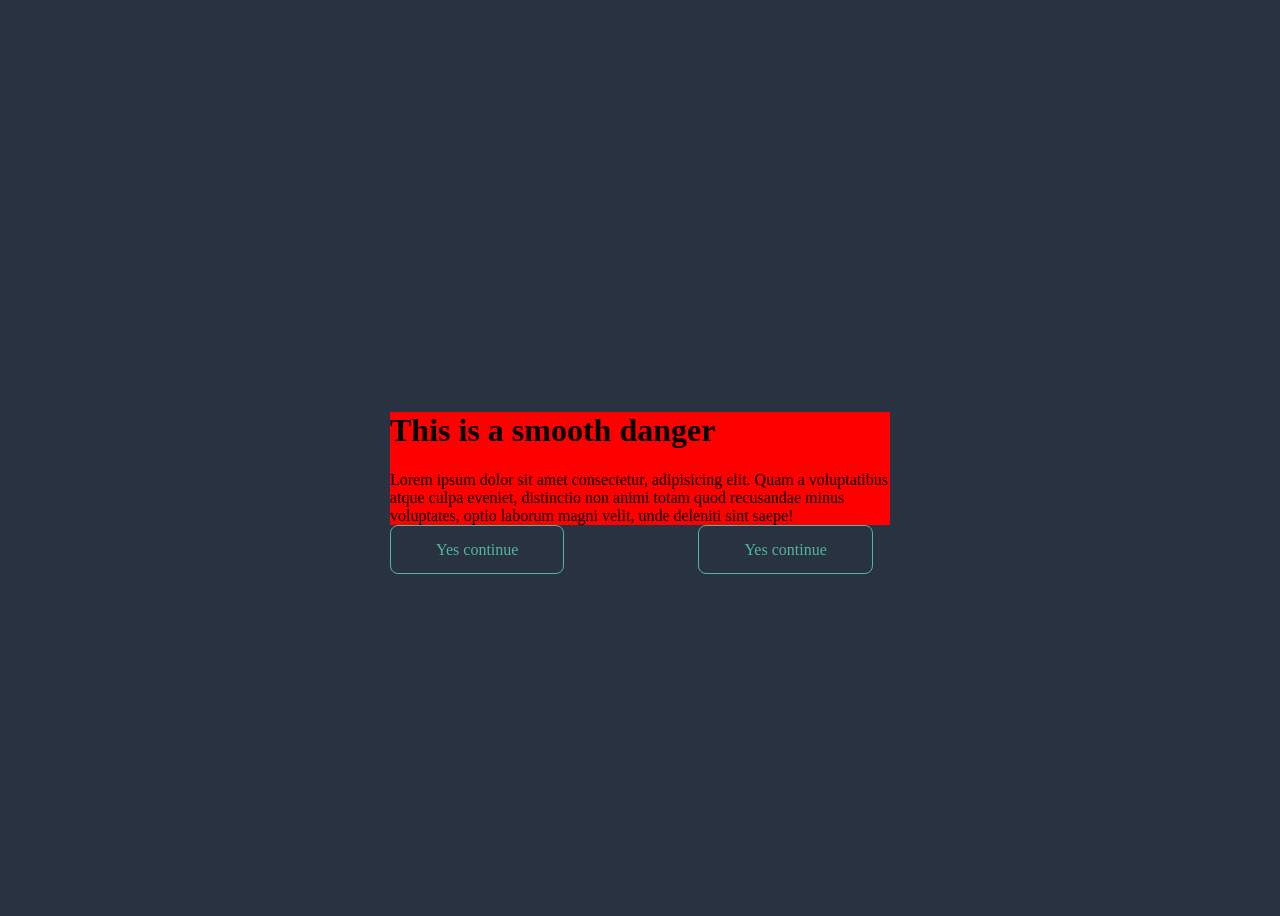
<file: Homework/index.html>
<!DOCTYPE html>
<html lang="en">
  <head>
    <meta charset="UTF-8" />
    <meta name="viewport" content="width=device-width, initial-scale=1.0" />
    <title>Document</title>
    <link rel="stylesheet" href="style.css" />
  </head>
  <body>
    <div class="container">
        <div class="box">
        <h1>This is a smooth danger</h1>
        <p>Lorem ipsum dolor sit amet consectetur, adipisicing elit. Quam a voluptatibus atque culpa eveniet, distinctio non animi totam quod recusandae minus voluptates, optio laborum magni velit, unde deleniti sint saepe!</p>
      <a href="#modal" class="btn">Yes continue</a>
      <a style="margin-left: 130px;" href="#modal" class="btn">Yes continue</a>
      </div>

      <div class="modal" id="modal">
        <a href="#" class="close">&times;</a>
        <h2>Title Modal</h2>
        <p>
          Lorem ipsum dolor sit amet, consectetur adipisicing elit. Pariatur
          assumenda consequatur quidem, accusantium cupiditate odio maxime
          beatae accusamus quaerat nihil quis tempore quas id obcaecati cumque
          reprehenderit? Quod, mollitia totam.
        </p>
      </div>
    </div>
  </body>
</html>
</file>
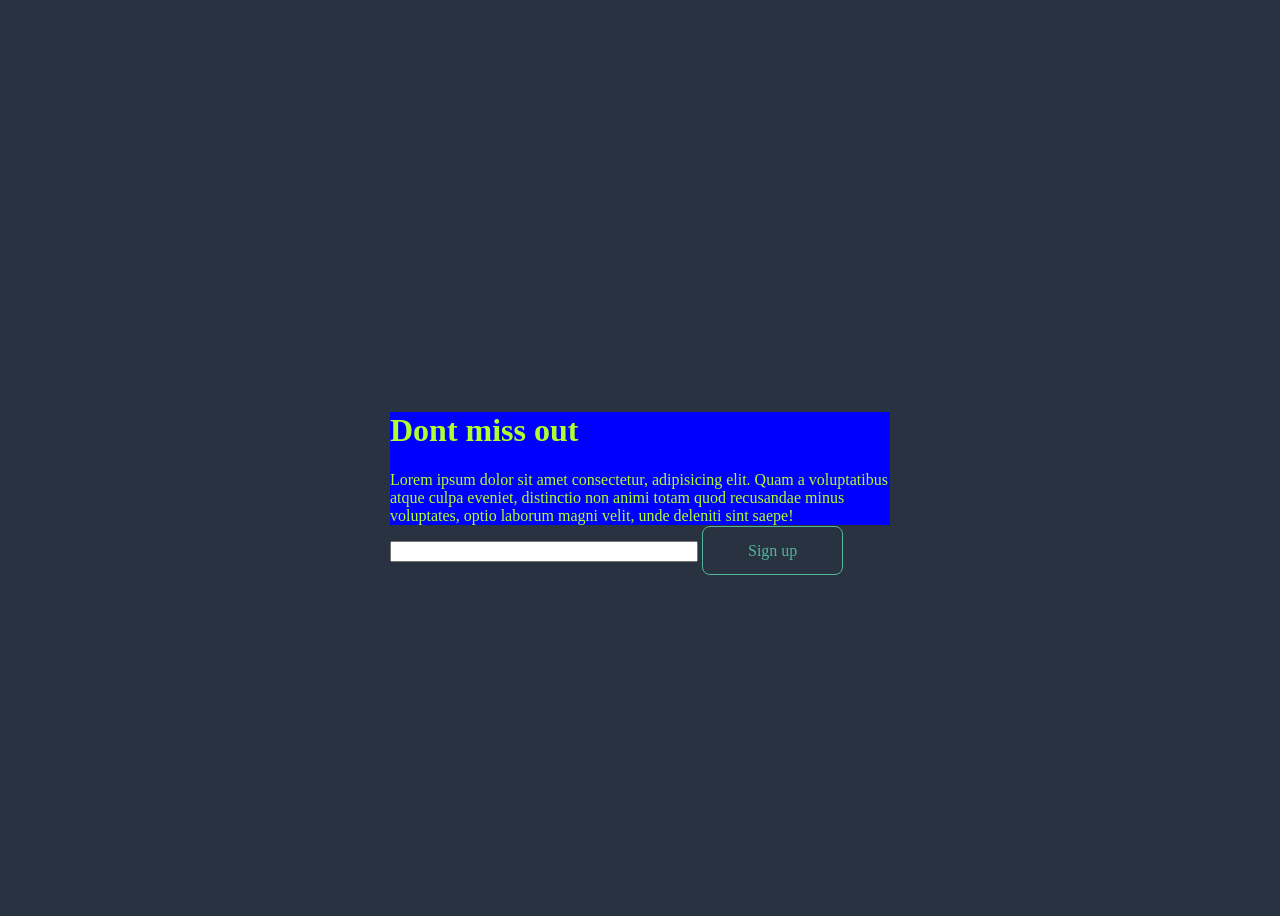
<file: Homework/index2.html>
<!DOCTYPE html>
<html lang="en">
  <head>
    <meta charset="UTF-8" />
    <meta name="viewport" content="width=device-width, initial-scale=1.0" />
    <title>Document</title>
    <link rel="stylesheet" href="style2.css" />
  </head>
  <body>
    <div class="container">
        <div class="box">
        <h1 style="color: greenyellow;">Dont miss out</h1>
        <p style="color: greenyellow;">Lorem ipsum dolor sit amet consectetur, adipisicing elit. Quam a voluptatibus atque culpa eveniet, distinctio non animi totam quod recusandae minus voluptates, optio laborum magni velit, unde deleniti sint saepe!</p>
        <input style="width: 300px;" type="email">
      <a href="#modal" class="btn">Sign up</a>
      </div>

      <div class="modal" id="modal">
        <a href="#" class="close">&times;</a>
        <h2>Title Modal</h2>
        <p>
          Lorem ipsum dolor sit amet, consectetur adipisicing elit. Pariatur
          assumenda consequatur quidem, accusantium cupiditate odio maxime
          beatae accusamus quaerat nihil quis tempore quas id obcaecati cumque
          reprehenderit? Quod, mollitia totam.
        </p>
      </div>
    </div>
  </body>
</html>
</file>
<file: Homework/style.css>
:root {
  --primary-color: #293241;
  --primary-green: #52b69a;
  --secondary-green: #76c893;
}

body {
  background-color: var(--primary-color);
  display: flex;
  align-items: center;
  justify-content: center;
  height: 100vh;
}

a {
  color: #fff;
  text-decoration: none;
}

.btn {
  padding: 15px 45px;
  border: 1px solid var(--primary-green);
  color: var(--primary-green);
  border-radius: 0.5em;
  margin-top: 2em;
  background-color: transparent;
  transition: 0.3s;
}

.btn:hover {
  background-color: var(--primary-green);
  color: #000;
}

.modal {
  position: fixed;
  top: 50%;
  left: 50%;
  transform: translate(-50%, -50%);
  max-width: 500px;
  color: #000;
  background-color: var(--primary-green);
  padding: 20px;
  border-radius: 0.5em;
  visibility: hidden;
  opacity: 0;
  z-index: 1;
  transition: opacity 0.5s, visibility 0s linear 0.5s;
}

.modal:target {
  visibility: visible;
  opacity: 1;
  transition-delay: 0s;
}

.close {
  position: absolute;
  right: 10px;
  top: 10px;
  padding: 5px;
  color: #000;
}

.box {
    background-color: red;
    width: 500px;
    height: 113px;
}
</file>
<file: Homework/style2.css>
:root {
  --primary-color: #293241;
  --primary-green: #52b69a;
  --secondary-green: #76c893;
}

body {
  background-color: var(--primary-color);
  display: flex;
  align-items: center;
  justify-content: center;
  height: 100vh;
}

a {
  color: #fff;
  text-decoration: none;
}

.btn {
  padding: 15px 45px;
  border: 1px solid var(--primary-green);
  color: var(--primary-green);
  border-radius: 0.5em;
  margin-top: 2em;
  background-color: transparent;
  transition: 0.3s;
}

.btn:hover {
  background-color: var(--primary-green);
  color: #000;
}

.modal {
  position: fixed;
  top: 50%;
  left: 50%;
  transform: translate(-50%, -50%);
  max-width: 500px;
  color: #000;
  background-color: var(--primary-green);
  padding: 20px;
  border-radius: 0.5em;
  visibility: hidden;
  opacity: 0;
  z-index: 1;
  transition: opacity 0.5s, visibility 0s linear 0.5s;
}

.modal:target {
  visibility: visible;
  opacity: 1;
  transition-delay: 0s;
}

.close {
  position: absolute;
  right: 10px;
  top: 10px;
  padding: 5px;
  color: #000;
}

.box {
    background-color: blue;
    width: 500px;
    height: 113px;
}
</file>
